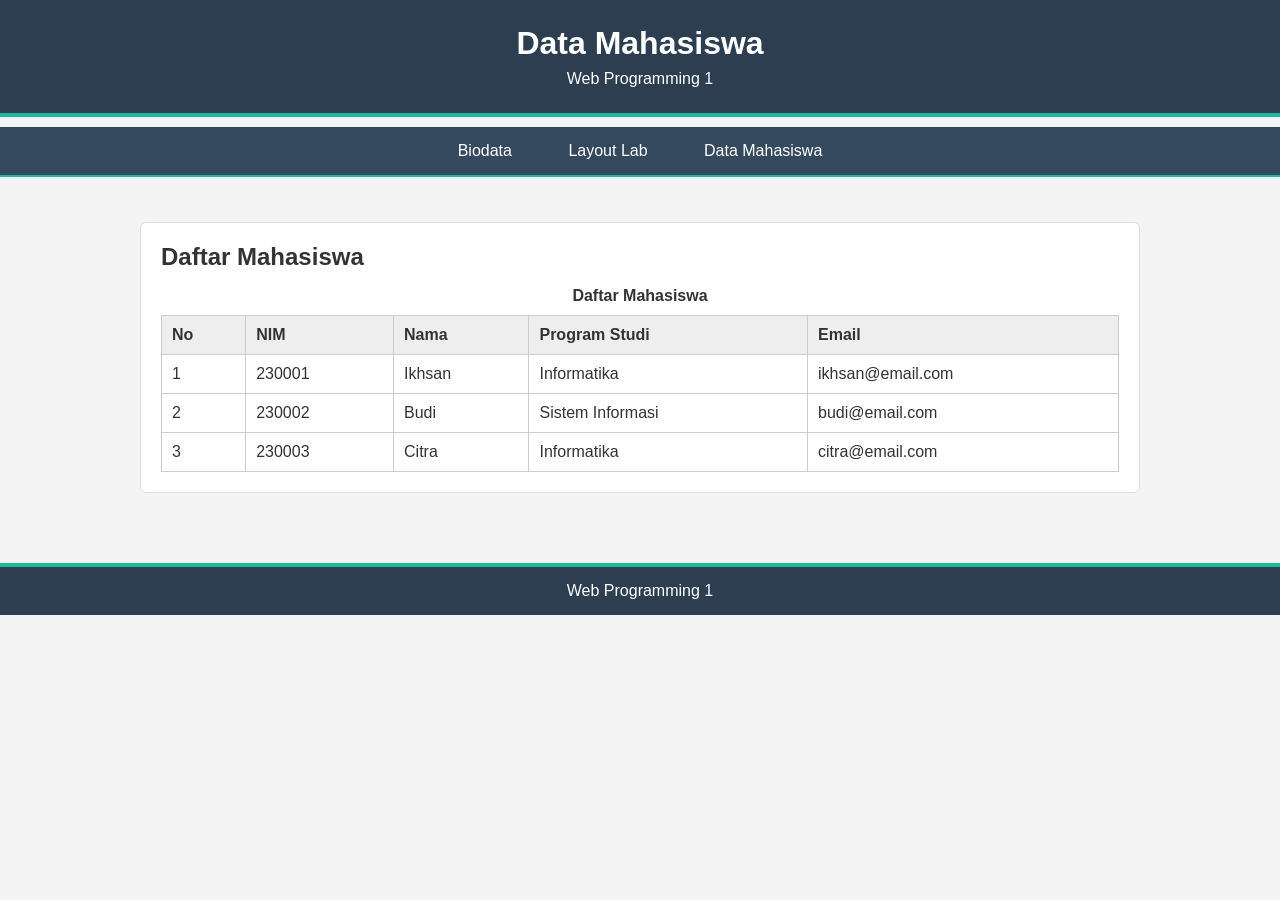
<file: index.html>
<!DOCTYPE html>
<html lang="id">

<head>
    <meta charset="UTF-8">
    <meta name="viewport" content="width=device-width, initial-scale=1.0">
    <title>Data Mahasiswa</title>
    <link rel="stylesheet" href="style.css">
</head>

<body>
    <header>
        <h1>Data Mahasiswa</h1>
        <p>Web Programming 1</p>
    </header>
    <nav>
        <a href="index.html">Biodata</a>
        <a href="layout.html">Layout Lab</a>
        <a href="data_mahasiswa.php">Data Mahasiswa</a>
    </nav>
    <main>
        <section>
            <h2>Daftar Mahasiswa</h2>
            <!-- tabel akan ditambahkan di sini -->
            <table class="data-table">
                <caption>Daftar Mahasiswa</caption>
                <thead>
                <tr>
                    <th scope="col">No</th>
                    <th scope="col">NIM</th>
                    <th scope="col">Nama</th>
                    <th scope="col">Program Studi</th>
                    <th scope="col">Email</th>
                </tr>
                </thead>
                <tbody>
                    <tr>
                        <td>1</td>
                        <td>230001</td>
                        <td>Ikhsan</td>
                        <td>Informatika</td>
                        <td>ikhsan@email.com</td>
                    </tr>
                    <tr>
                        <td>2</td>
                        <td>230002</td>
                        <td>Budi</td>
                        <td>Sistem Informasi</td>
                        <td>budi@email.com</td>
                    </tr>
                    <tr>
                        <td>3</td>
                        <td>230003</td>
                        <td>Citra</td>
                        <td>Informatika</td>
                        <td>citra@email.com</td>
                    </tr>
                </tbody>
            </table>

        </section>
    </main>
    <footer>
        <p>Web Programming 1</p>
    </footer>
</body>

</html>
</file>
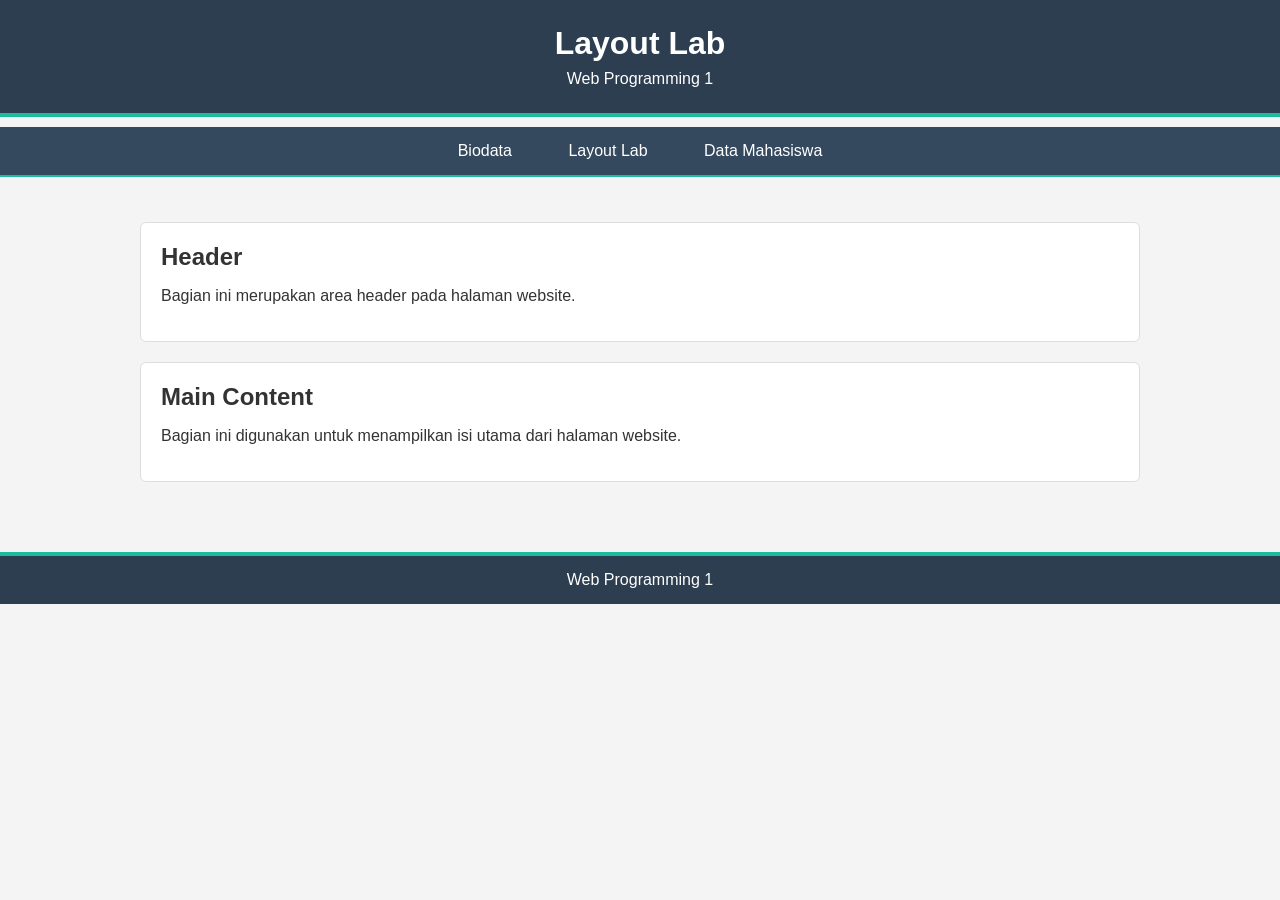
<file: layout.html>
<!DOCTYPE html>
<html lang="id">
<head>
    <meta charset="UTF-8">
    <meta name="viewport" content="width=device-width, initial-scale=1.0">
    <title>Layout Lab</title>
    <link rel="stylesheet" href="style.css">
</head>

<body>

<header>
    <h1>Layout Lab</h1>
    <p>Web Programming 1</p>
</header>

<nav>
    <a href="index.html">Biodata</a>
    <a href="layout.html">Layout Lab</a>
    <a href="data_mahasiswa.php">Data Mahasiswa</a>
</nav>

<main>

    <section>
        <h2>Header</h2>
        <p>Bagian ini merupakan area header pada halaman website.</p>
    </section>

    <section>
        <h2>Main Content</h2>
        <p>
            Bagian ini digunakan untuk menampilkan isi utama
            dari halaman website.
        </p>
    </section>

</main>

<footer>
    <p>Web Programming 1</p>
</footer>

</body>
</html>
</file>
<file: style.css>
/* Pengaturan dasar halaman */
body {
    font-family: Arial, sans-serif;
    margin: 0;
    padding: 0;
    background-color: #f4f4f4;
    color: #333;
}

/* Header */
header {
    background-color: #2c3e50;
    color: white;
    text-align: center;
    padding: 25px;
    margin-bottom: 10px;
    border-bottom: 4px solid #1abc9c;
}

header h1 {
    margin: 0 0 8px 0;
}

header p {
    margin: 0;
}

/* Navigasi */
nav {
    background-color: #34495e;
    padding: 15px;
    text-align: center;
    border-bottom: 2px solid #1abc9c;
}

nav a {
    color: white;
    text-decoration: none;
    margin: 0 10px;
    padding: 8px 15px;
    border: 1px solid transparent;
}

nav a:hover {
    border: 1px solid white;
    border-radius: 4px;
}

/* Main */
main {
    width: 90%;
    max-width: 1000px;
    margin: 25px auto;
    padding: 20px;
}

/* Section */
section {
    background-color: white;
    padding: 20px;
    margin-bottom: 20px;
    border: 1px solid #ddd;
    border-radius: 6px;
}

section h2 {
    margin-top: 0;
    margin-bottom: 15px;
}

/* Tabel */
.data-table {
    width: 100%;
    border-collapse: collapse;
    margin-top: 16px;
    background-color: white;
}

.data-table caption {
    font-weight: bold;
    margin-bottom: 10px;
}

.data-table th,
.data-table td {
    border: 1px solid #cccccc;
    padding: 10px;
    text-align: left;
}

.data-table th {
    background-color: #eeeeee;
}

.data-table tbody tr:hover {
    background-color: #f7f7f7;
}

/* Footer */
footer {
    background-color: #2c3e50;
    color: white;
    text-align: center;
    padding: 15px;
    margin-top: 30px;
    border-top: 4px solid #1abc9c;
}

footer p {
    margin: 0;
}
</file>
